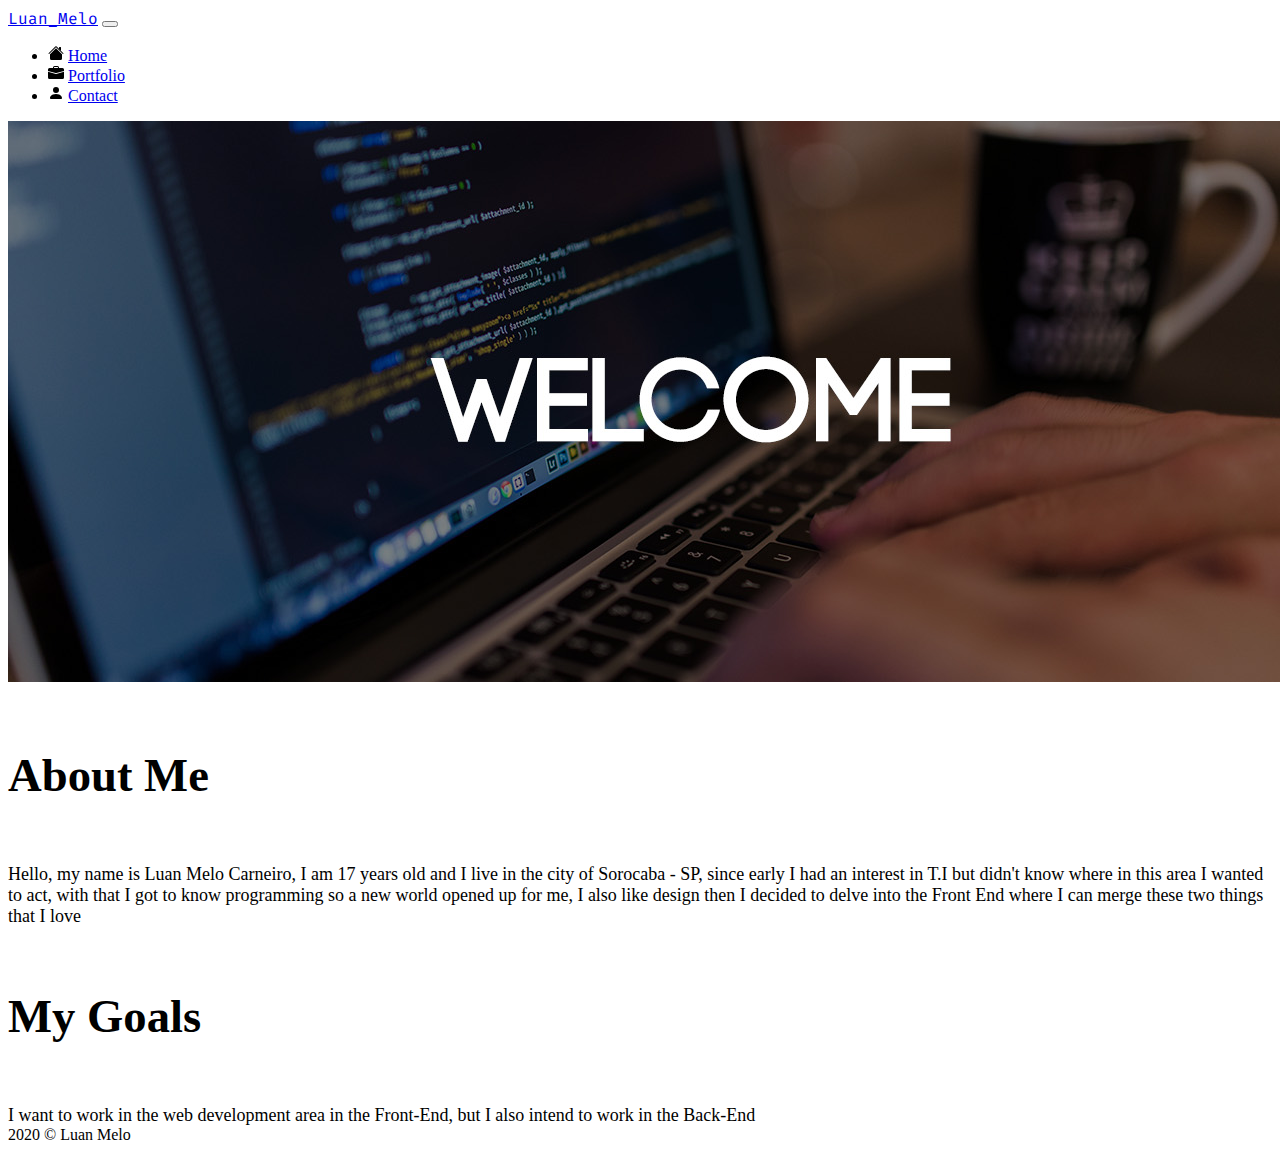
<file: index.html>
<!doctype html>
<html lang="pt-br">
  <head>
    <link href="https://fonts.googleapis.com/css2?family=Fira+Code:wght@600&display=swap" rel="stylesheet">
    <link rel="stylesheet" href="./CSS/style.css">
    <meta charset="utf-8">
    <meta name="viewport" content="width=device-width, initial-scale=1, shrink-to-fit=no">
    <link rel="stylesheet" href="https://stackpath.bootstrapcdn.com/bootstrap/4.5.0/css/bootstrap.min.css" integrity="sha384-9aIt2nRpC12Uk9gS9baDl411NQApFmC26EwAOH8WgZl5MYYxFfc+NcPb1dKGj7Sk" crossorigin="anonymous">
    <title>Luan_Melo | Welcome</title>
  </head>
  <body>
    <nav class="navbar navbar-expand-lg navbar-light bg-light text-dark">
      <div class="container">
        <a id="brand" class="navbar-brand" href="#">Luan_Melo</a>
        <button class="navbar-toggler" type="button" data-toggle="collapse" data-target="#navbarNav" aria-controls="navbarNav" aria-expanded="false" aria-label="Toggle navigation">
          <span class="navbar-toggler-icon"></span>
        </button>
      </div>
      <div class="collapse navbar-collapse" id="navbarNav">
        <ul class="navbar-nav">
          <li class="nav-item active d-flex align-items-center">
            <svg class="bi bi-house-fill" width="1em" height="1em" viewBox="0 0 16 16" fill="black" xmlns="http://www.w3.org/2000/svg">
              <path fill-rule="evenodd" d="M8 3.293l6 6V13.5a1.5 1.5 0 01-1.5 1.5h-9A1.5 1.5 0 012 13.5V9.293l6-6zm5-.793V6l-2-2V2.5a.5.5 0 01.5-.5h1a.5.5 0 01.5.5z" clip-rule="evenodd"/>
              <path fill-rule="evenodd" d="M7.293 1.5a1 1 0 011.414 0l6.647 6.646a.5.5 0 01-.708.708L8 2.207 1.354 8.854a.5.5 0 11-.708-.708L7.293 1.5z" clip-rule="evenodd"/>
            </svg>
            <a class="nav-link ml-1" href="#">
              Home
            </a>
          </li>
          <li class="nav-item d-flex align-items-center">
            <svg class="bi bi-briefcase-fill" width="1em" height="1em" viewBox="0 0 16 16" fill="black" xmlns="http://www.w3.org/2000/svg">
              <path fill-rule="evenodd" d="M0 12.5A1.5 1.5 0 001.5 14h13a1.5 1.5 0 001.5-1.5V6.85L8.129 8.947a.5.5 0 01-.258 0L0 6.85v5.65z" clip-rule="evenodd"/>
              <path fill-rule="evenodd" d="M0 4.5A1.5 1.5 0 011.5 3h13A1.5 1.5 0 0116 4.5v1.384l-7.614 2.03a1.5 1.5 0 01-.772 0L0 5.884V4.5zm5-2A1.5 1.5 0 016.5 1h3A1.5 1.5 0 0111 2.5V3h-1v-.5a.5.5 0 00-.5-.5h-3a.5.5 0 00-.5.5V3H5v-.5z" clip-rule="evenodd"/>
            </svg>
            <a class="nav-link ml-1" href="./Pages/Portfólio.html">
              Portfolio
            </a>
          </li>
          <li class="nav-item  d-flex align-items-center">
            <svg class="bi bi-person-fill" width="1em" height="1em" viewBox="0 0 16 16" fill="black" xmlns="http://www.w3.org/2000/svg">
              <path fill-rule="evenodd" d="M3 14s-1 0-1-1 1-4 6-4 6 3 6 4-1 1-1 1H3zm5-6a3 3 0 100-6 3 3 0 000 6z" clip-rule="evenodd"/>
            </svg>
            <a class="nav-link ml-1" href="./Pages/Contato.html">
              Contact
            </a>
          </li>
        </ul>
      </div>
    </nav>
    <div class="img">
      <img src="./Images/background.jpg" class="d-block w-100 img-fluid" alt="">
    </div>
    <div class="container">
      <div class="row">
        <div class="col-12">
          <h4 class="text-dark mt-2 mb-2 display-4" style="font-size: 35pt;">About Me</h4>
          <span class="text-dark" style="font-size: 18px;">
            Hello, my name is Luan Melo Carneiro, I am 17 years old and I live in the city 
            of Sorocaba - SP, since early I had an interest in T.I but didn't know where in 
            this area I wanted to act, with that I got to know programming so a new world 
            opened up for me, I also like design then I decided to delve into the Front End 
            where I can merge these two things that I love
          </span>
        </div>
      </div>
      <div class="row">
        <div class="col-12">
          <h4 class="text-dark mt-3 display-4" style="font-size: 35pt;">My Goals</h4>
          <span class="text-dark text-right" style="font-size: 18px;">
            I want to work in the web development area in the Front-End, but I also intend to work in the Back-End
          </span>
        </div>
      </div>
    </div>
    <footer>
      <div class="col-12 mt-3 bg-dark d-flex justify-content-center align-items-center" style="height: 40px;">
        <span class="text-white">2020 &copy; Luan Melo</span>
      </div>
    </footer>
    <script src="https://code.jquery.com/jquery-3.5.1.slim.min.js" integrity="sha384-DfXdz2htPH0lsSSs5nCTpuj/zy4C+OGpamoFVy38MVBnE+IbbVYUew+OrCXaRkfj" crossorigin="anonymous"></script>
    <script src="https://cdn.jsdelivr.net/npm/popper.js@1.16.0/dist/umd/popper.min.js" integrity="sha384-Q6E9RHvbIyZFJoft+2mJbHaEWldlvI9IOYy5n3zV9zzTtmI3UksdQRVvoxMfooAo" crossorigin="anonymous"></script>
    <script src="https://stackpath.bootstrapcdn.com/bootstrap/4.5.0/js/bootstrap.min.js" integrity="sha384-OgVRvuATP1z7JjHLkuOU7Xw704+h835Lr+6QL9UvYjZE3Ipu6Tp75j7Bh/kR0JKI" crossorigin="anonymous"></script>
  </body>
</html>
</file>
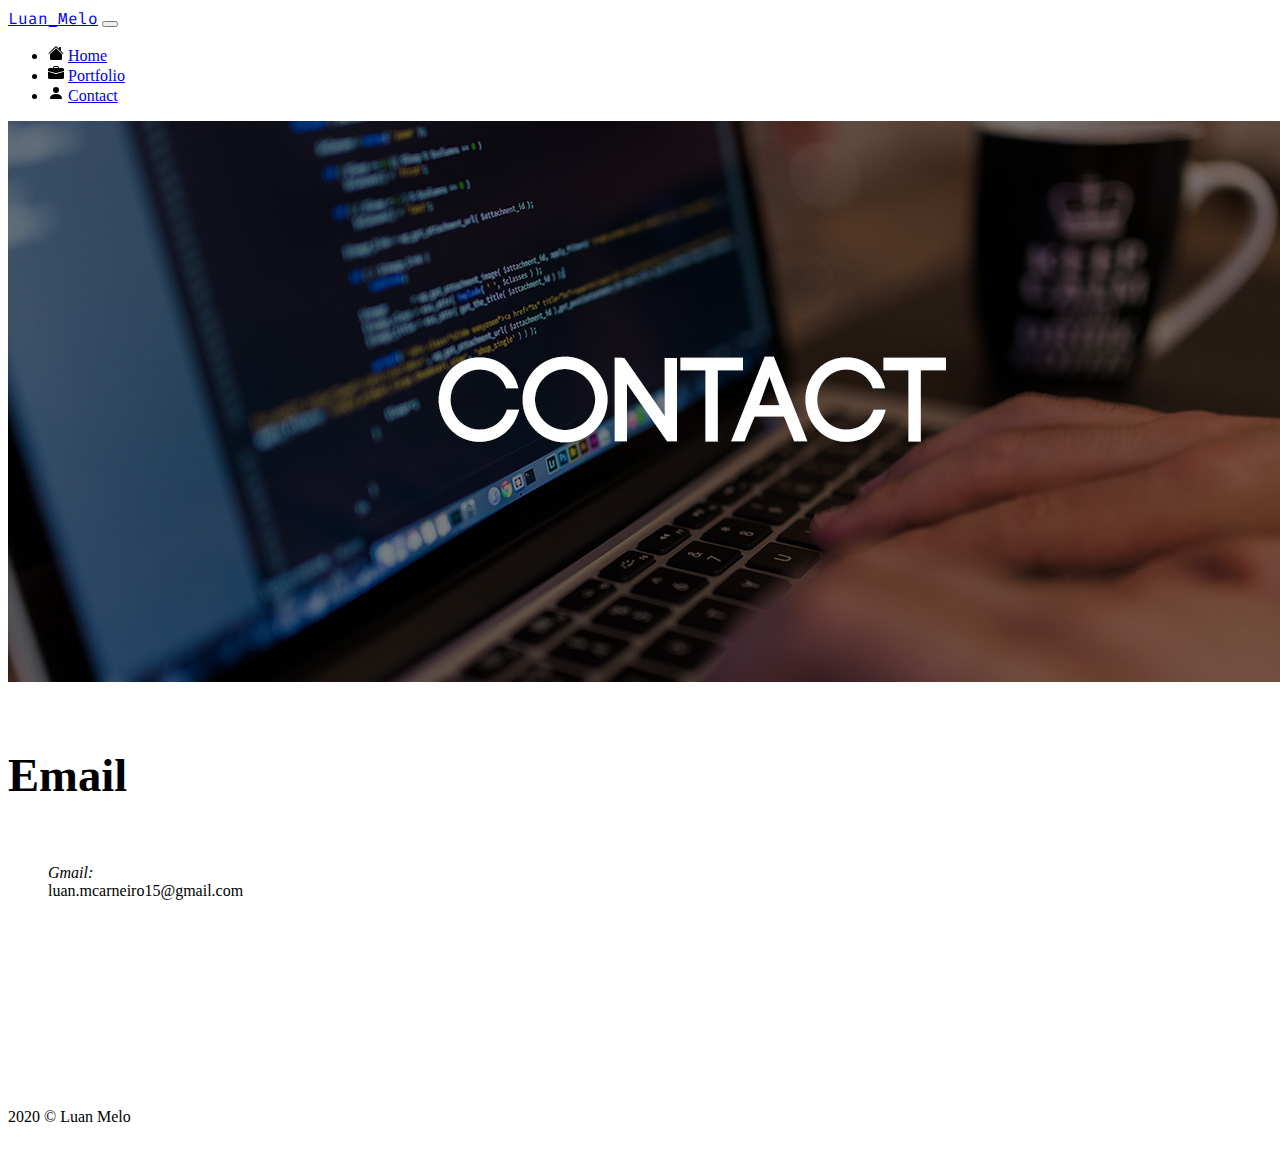
<file: Pages/Contato.html>
<!doctype html>
<html lang="pt-br">
  <head>
    <link href="https://fonts.googleapis.com/css2?family=Fira+Code:wght@600&display=swap" rel="stylesheet">
    <link rel="stylesheet" href="../CSS/style.css">
    <meta charset="utf-8">
    <meta name="viewport" content="width=device-width, initial-scale=1, shrink-to-fit=no">
    <link rel="stylesheet" href="https://stackpath.bootstrapcdn.com/bootstrap/4.5.0/css/bootstrap.min.css" integrity="sha384-9aIt2nRpC12Uk9gS9baDl411NQApFmC26EwAOH8WgZl5MYYxFfc+NcPb1dKGj7Sk" crossorigin="anonymous">
    <title>Luan_Melo | Contact</title>
  </head>
  <body>
    <nav class="navbar navbar-expand-lg navbar-light bg-light text-dark">
      <div class="container">
        <a id="brand" class="navbar-brand" href="#">Luan_Melo</a>
        <button class="navbar-toggler" type="button" data-toggle="collapse" data-target="#navbarNav" aria-controls="navbarNav" aria-expanded="false" aria-label="Toggle navigation">
          <span class="navbar-toggler-icon"></span>
        </button>
      </div>
      <div class="collapse navbar-collapse" id="navbarNav">
        <ul class="navbar-nav">
          <li class="nav-item active d-flex align-items-center">
            <svg class="bi bi-house-fill" width="1em" height="1em" viewBox="0 0 16 16" fill="black" xmlns="http://www.w3.org/2000/svg">
              <path fill-rule="evenodd" d="M8 3.293l6 6V13.5a1.5 1.5 0 01-1.5 1.5h-9A1.5 1.5 0 012 13.5V9.293l6-6zm5-.793V6l-2-2V2.5a.5.5 0 01.5-.5h1a.5.5 0 01.5.5z" clip-rule="evenodd"/>
              <path fill-rule="evenodd" d="M7.293 1.5a1 1 0 011.414 0l6.647 6.646a.5.5 0 01-.708.708L8 2.207 1.354 8.854a.5.5 0 11-.708-.708L7.293 1.5z" clip-rule="evenodd"/>
            </svg>
            <a class="nav-link ml-2" href="../Index.html">
              Home
            </a>
          </li>
          <li class="nav-item d-flex align-items-center">
            <svg class="bi bi-briefcase-fill" width="1em" height="1em" viewBox="0 0 16 16" fill="black" xmlns="http://www.w3.org/2000/svg">
              <path fill-rule="evenodd" d="M0 12.5A1.5 1.5 0 001.5 14h13a1.5 1.5 0 001.5-1.5V6.85L8.129 8.947a.5.5 0 01-.258 0L0 6.85v5.65z" clip-rule="evenodd"/>
              <path fill-rule="evenodd" d="M0 4.5A1.5 1.5 0 011.5 3h13A1.5 1.5 0 0116 4.5v1.384l-7.614 2.03a1.5 1.5 0 01-.772 0L0 5.884V4.5zm5-2A1.5 1.5 0 016.5 1h3A1.5 1.5 0 0111 2.5V3h-1v-.5a.5.5 0 00-.5-.5h-3a.5.5 0 00-.5.5V3H5v-.5z" clip-rule="evenodd"/>
            </svg>
            <a class="nav-link ml-2" href="./Portfólio.html">
              Portfolio
            </a>
          </li>
          <li class="nav-item  d-flex align-items-center">
            <svg class="bi bi-person-fill" width="1em" height="1em" viewBox="0 0 16 16" fill="black" xmlns="http://www.w3.org/2000/svg">
              <path fill-rule="evenodd" d="M3 14s-1 0-1-1 1-4 6-4 6 3 6 4-1 1-1 1H3zm5-6a3 3 0 100-6 3 3 0 000 6z" clip-rule="evenodd"/>
            </svg>
            <a class="nav-link ml-2" href="#">
              Contact
            </a>
          </li>
        </ul>
      </div>
    </nav>
    <div class="img">
      <img src="../Images/ContatoBack.jpg" class="d-block w-100 img-fluid" alt="">
    </div>
    <div class="container">
      <div class="row">
        <div class="col-12">
          <h4 class="text-dark mt-2 mb-2 display-4" style="font-size: 35pt;">Email</h4>
          <blockquote class="blockquote">
            <span><em>Gmail:</em></span><br>
            <span>luan.mcarneiro15@gmail.com</span>
          </blockquote>
        </div>
      </div>
    </div>
    <footer>
      <div class="col-12 bg-dark d-flex justify-content-center align-items-center" style="height: 40px; margin-top: 208px;">
        <span class="text-white">2020 &copy; Luan Melo</span>
      </div>
    </footer>
    <script src="https://code.jquery.com/jquery-3.5.1.slim.min.js" integrity="sha384-DfXdz2htPH0lsSSs5nCTpuj/zy4C+OGpamoFVy38MVBnE+IbbVYUew+OrCXaRkfj" crossorigin="anonymous"></script>
    <script src="https://cdn.jsdelivr.net/npm/popper.js@1.16.0/dist/umd/popper.min.js" integrity="sha384-Q6E9RHvbIyZFJoft+2mJbHaEWldlvI9IOYy5n3zV9zzTtmI3UksdQRVvoxMfooAo" crossorigin="anonymous"></script>
    <script src="https://stackpath.bootstrapcdn.com/bootstrap/4.5.0/js/bootstrap.min.js" integrity="sha384-OgVRvuATP1z7JjHLkuOU7Xw704+h835Lr+6QL9UvYjZE3Ipu6Tp75j7Bh/kR0JKI" crossorigin="anonymous"></script>
  </body>
</html>
</file>
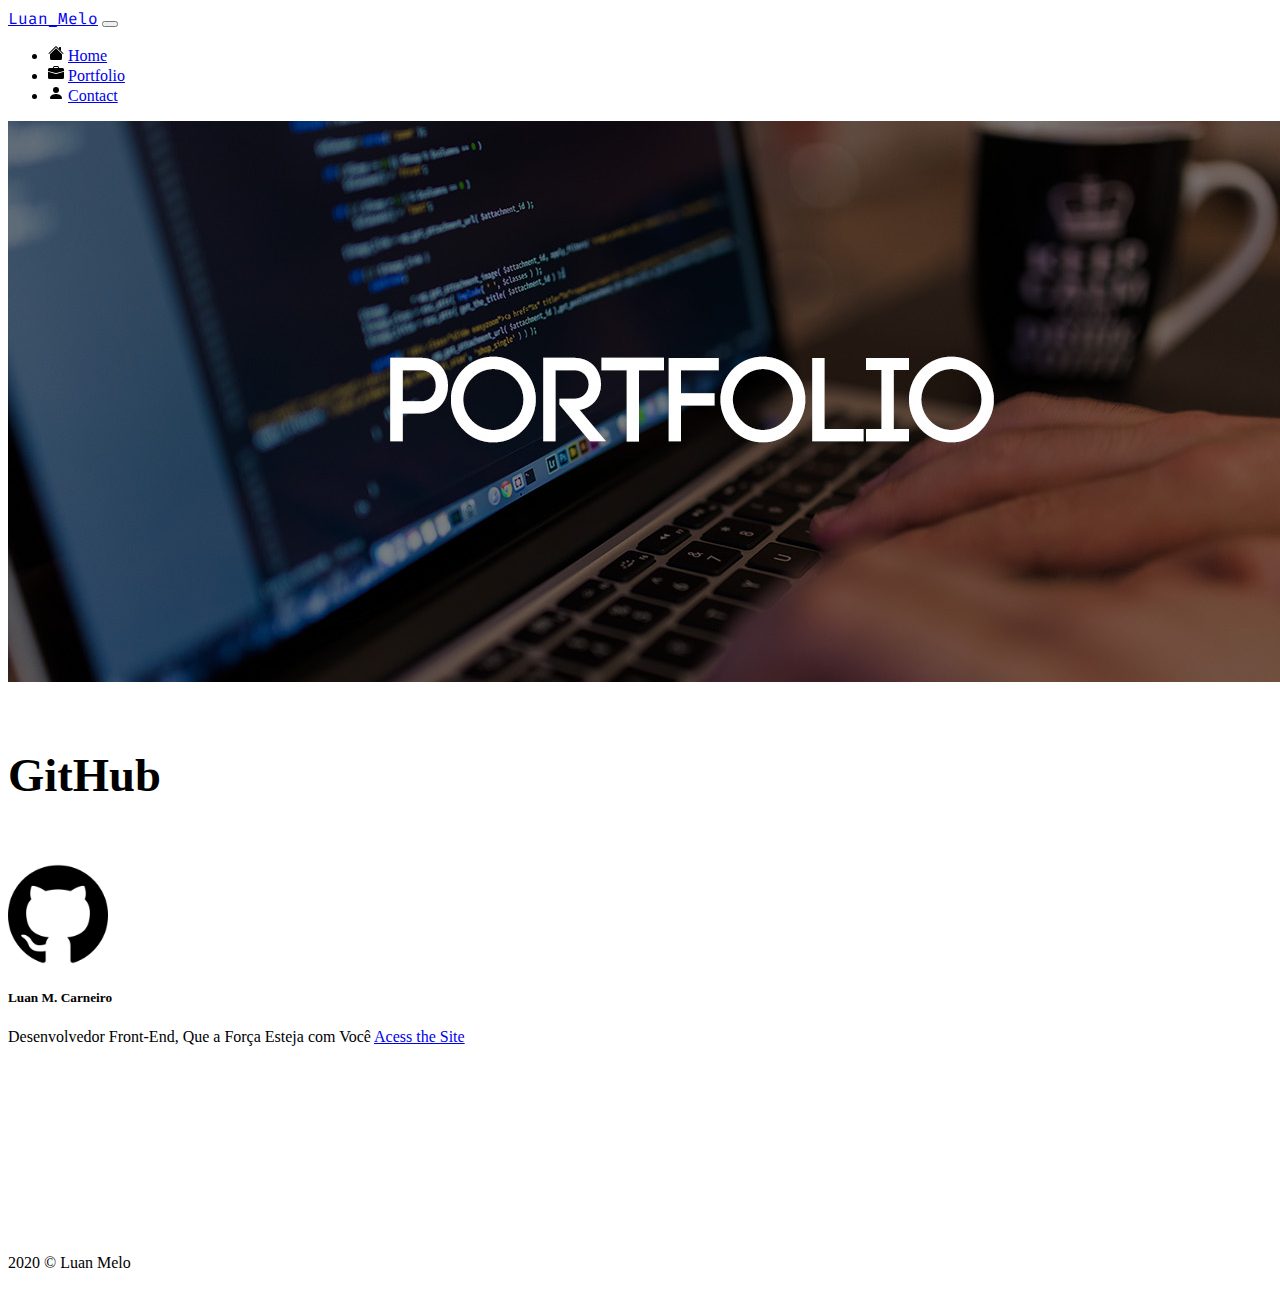
<file: Pages/Portfólio.html>
<!doctype html>
<html lang="pt-br">
  <head>
    <link href="https://fonts.googleapis.com/css2?family=Fira+Code:wght@600&display=swap" rel="stylesheet">
    <link rel="stylesheet" href="../CSS/style.css">
    <meta charset="utf-8">
    <meta name="viewport" content="width=device-width, initial-scale=1, shrink-to-fit=no">
    <link rel="stylesheet" href="https://stackpath.bootstrapcdn.com/bootstrap/4.5.0/css/bootstrap.min.css" integrity="sha384-9aIt2nRpC12Uk9gS9baDl411NQApFmC26EwAOH8WgZl5MYYxFfc+NcPb1dKGj7Sk" crossorigin="anonymous">
    <title>Luan_Melo | Portfolio</title>
  </head>
  <body>
    <nav class="navbar navbar-expand-lg navbar-light bg-light text-dark">
      <div class="container">
        <a id="brand" class="navbar-brand" href="#">Luan_Melo</a>
        <button class="navbar-toggler" type="button" data-toggle="collapse" data-target="#navbarNav" aria-controls="navbarNav" aria-expanded="false" aria-label="Toggle navigation">
          <span class="navbar-toggler-icon"></span>
        </button>
      </div>
      <div class="collapse navbar-collapse" id="navbarNav">
        <ul class="navbar-nav">
          <li class="nav-item active d-flex align-items-center">
            <svg class="bi bi-house-fill" width="1em" height="1em" viewBox="0 0 16 16" fill="black" xmlns="http://www.w3.org/2000/svg">
              <path fill-rule="evenodd" d="M8 3.293l6 6V13.5a1.5 1.5 0 01-1.5 1.5h-9A1.5 1.5 0 012 13.5V9.293l6-6zm5-.793V6l-2-2V2.5a.5.5 0 01.5-.5h1a.5.5 0 01.5.5z" clip-rule="evenodd"/>
              <path fill-rule="evenodd" d="M7.293 1.5a1 1 0 011.414 0l6.647 6.646a.5.5 0 01-.708.708L8 2.207 1.354 8.854a.5.5 0 11-.708-.708L7.293 1.5z" clip-rule="evenodd"/>
            </svg>
            <a class="nav-link ml-2" href="../Index.html">
              Home
            </a>
          </li>
          <li class="nav-item d-flex align-items-center">
            <svg class="bi bi-briefcase-fill" width="1em" height="1em" viewBox="0 0 16 16" fill="black" xmlns="http://www.w3.org/2000/svg">
              <path fill-rule="evenodd" d="M0 12.5A1.5 1.5 0 001.5 14h13a1.5 1.5 0 001.5-1.5V6.85L8.129 8.947a.5.5 0 01-.258 0L0 6.85v5.65z" clip-rule="evenodd"/>
              <path fill-rule="evenodd" d="M0 4.5A1.5 1.5 0 011.5 3h13A1.5 1.5 0 0116 4.5v1.384l-7.614 2.03a1.5 1.5 0 01-.772 0L0 5.884V4.5zm5-2A1.5 1.5 0 016.5 1h3A1.5 1.5 0 0111 2.5V3h-1v-.5a.5.5 0 00-.5-.5h-3a.5.5 0 00-.5.5V3H5v-.5z" clip-rule="evenodd"/>
            </svg>
            <a class="nav-link ml-2" href="#">
              Portfolio
            </a>
          </li>
          <li class="nav-item  d-flex align-items-center">
            <svg class="bi bi-person-fill" width="1em" height="1em" viewBox="0 0 16 16" fill="black" xmlns="http://www.w3.org/2000/svg">
              <path fill-rule="evenodd" d="M3 14s-1 0-1-1 1-4 6-4 6 3 6 4-1 1-1 1H3zm5-6a3 3 0 100-6 3 3 0 000 6z" clip-rule="evenodd"/>
            </svg>
            <a class="nav-link ml-2" href="./Contato.html">
              Contact
            </a>
          </li>
        </ul>
      </div>
    </nav>
    <div class="img">
      <img src="../Images/PortfólioBack.jpg" class="d-block w-100 img-fluid" alt="">
    </div>
    <div class="container">
      <div class="row">
        <div class="col-12">
            <h4 class="text-dark mt-2 mb-2 display-4" style="font-size: 35pt;">GitHub</h4>
            <div class="d-flex flex-row">
                <img src="../Images/Icons/Github.png" class="img-thumbnail  mt-3 mr-2" width="100" height="100" alt="">
                <div class="d-flex flex-column mt-3">
                    <h5>Luan M. Carneiro</h5>
                    <span>Desenvolvedor Front-End, Que a Força Esteja com Você</span>
                    <a href="https://github.com/Luan-Carneiro">Acess the Site</a>
                </div>
            </div>
        </div>
      </div>
    </div>
    <footer>
      <div class="col-12 bg-dark d-flex justify-content-center align-items-center" style="height: 40px; margin-top: 208px;">
        <span class="text-white">2020 &copy; Luan Melo</span>
      </div>
    </footer>
    <script src="https://code.jquery.com/jquery-3.5.1.slim.min.js" integrity="sha384-DfXdz2htPH0lsSSs5nCTpuj/zy4C+OGpamoFVy38MVBnE+IbbVYUew+OrCXaRkfj" crossorigin="anonymous"></script>
    <script src="https://cdn.jsdelivr.net/npm/popper.js@1.16.0/dist/umd/popper.min.js" integrity="sha384-Q6E9RHvbIyZFJoft+2mJbHaEWldlvI9IOYy5n3zV9zzTtmI3UksdQRVvoxMfooAo" crossorigin="anonymous"></script>
    <script src="https://stackpath.bootstrapcdn.com/bootstrap/4.5.0/js/bootstrap.min.js" integrity="sha384-OgVRvuATP1z7JjHLkuOU7Xw704+h835Lr+6QL9UvYjZE3Ipu6Tp75j7Bh/kR0JKI" crossorigin="anonymous"></script>
  </body>
</html>
</file>
<file: CSS/style.css>
a#brand {
    font-family: 'Fira Code', monospace;
}
</file>
